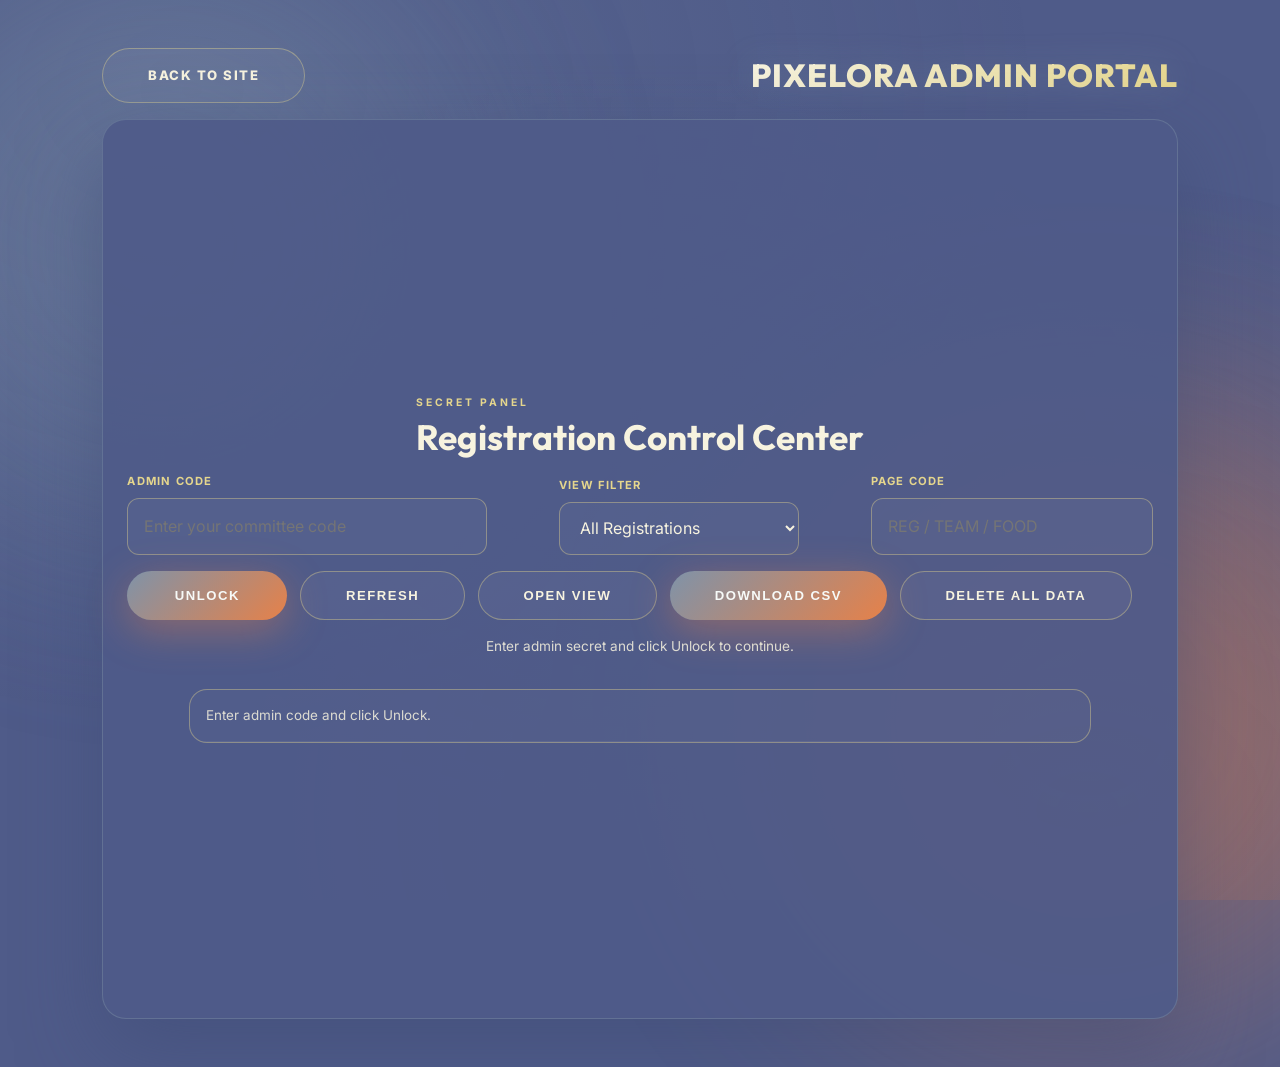
<file: frontend/admin.html>
<!DOCTYPE html>
<html lang="en">
<head>
<meta charset="UTF-8">
<meta name="viewport" content="width=device-width, initial-scale=1.0">
<title>PIXELORA Admin Portal</title>
<link href="https://fonts.googleapis.com/css2?family=Inter:wght@300;400;500;600;700&family=Outfit:wght@400;700;800;900&display=swap" rel="stylesheet">
<link rel="stylesheet" href="styles.css">
</head>
<body class="admin-page">
<div class="bg-glow"></div>
<div class="orb orb1"></div>
<div class="orb orb2"></div>

<main class="admin-page-wrap">
  <div class="admin-topbar">
    <a href="index.html" class="btn bo">Back to Site</a>
    <h1 class="admin-page-title outfit">PIXELORA Admin Portal</h1>
  </div>

  <section class="admin-shell" aria-labelledby="admin-title">
    <div class="admin-head">
      <div>
        <p class="admin-kicker">Secret Panel</p>
        <h2 id="admin-title">Registration Control Center</h2>
      </div>
    </div>

    <div class="admin-controls">
      <label class="admin-secret-field">
        <span>Admin code</span>
        <input type="password" id="admin-secret" placeholder="Enter your committee code" autocomplete="off">
      </label>
      <label class="admin-secret-field admin-filter-field">
        <span>View Filter</span>
        <select id="admin-view-filter">
          <option value="all">All Registrations</option>
          <option value="technical">Technical only</option>
          <option value="nontechnical">Non-Technical only</option>
          <option value="both">Both categories</option>
        </select>
      </label>
      <label class="admin-secret-field admin-filter-field">
        <span>Page Code</span>
        <input type="text" id="admin-page-code" placeholder="REG / TEAM / FOOD" autocomplete="off">
      </label>
      <div class="admin-actions">
        <button type="button" class="btn bm admin-btn" id="admin-unlock">Unlock</button>
        <button type="button" class="btn bo admin-btn" id="admin-refresh">Refresh</button>
        <button type="button" class="btn bo admin-btn" id="admin-open-view">Open View</button>
        <button type="button" class="btn bm admin-btn" id="admin-download">Download CSV</button>
        <button type="button" class="btn bo admin-btn" id="admin-reset">Delete All Data</button>
      </div>
    </div>

    <p id="admin-scope-hint" class="admin-scope-hint" hidden></p>
    <p id="admin-status" class="admin-status" aria-live="polite"></p>

    <div id="admin-event-stats" class="admin-event-stats" hidden></div>

    <div class="admin-table-wrap">
      <table class="admin-table" id="admin-main-table">
        <thead id="admin-table-head"></thead>
        <tbody id="admin-table-body">
          <tr><td class="admin-empty" colspan="8">Enter admin code and click Unlock.</td></tr>
        </tbody>
      </table>
    </div>
  </section>
</main>

<script src="config.js"></script>
<script src="admin.js"></script>
</body>
</html>
</file>
<file: frontend/styles.css>
:root{
  --g1:#7f93a9;--g2:#e68149;
  --warm:#e5d68d;
  --bg:#4f5b89;--card-bg:#6c859a;
  --txt:#f7f3df;
  --muted:#e5d68d;
  --accent-rgb:127,147,169;
  --accent-dark-rgb:230,129,73;
  --bg-rgb:79,91,137;
  --ink-rgb:62,74,117;
  --panel-rgb:103,126,152;
  --warm-rgb:229,214,141;
  --grad:linear-gradient(135deg,var(--g1),var(--g2));
  --border:rgba(229,214,141,.4);
  --dim:rgba(247,243,223,.86);
  --surf:rgba(229,214,141,.18);
  --ease:cubic-bezier(.4,0,.2,1);
}
*,*::before,*::after{margin:0;padding:0;box-sizing:border-box}
.hidden{display:none !important}
html{scroll-behavior:smooth}
body{background:var(--bg);color:var(--txt);font-family:'Inter',sans-serif;overflow-x:hidden;-webkit-font-smoothing:antialiased;line-height:1.6}
h1,h2,h3,h4,.outfit{font-family:'Outfit',sans-serif}
.bg-glow{position:fixed;inset:0;z-index:-1;
  background:radial-gradient(ellipse at 15% 10%,rgba(var(--accent-rgb),.16) 0%,transparent 55%),
             radial-gradient(ellipse at 85% 90%,rgba(var(--accent-dark-rgb),.16) 0%,transparent 55%),
             radial-gradient(ellipse at 50% 50%,rgba(var(--accent-rgb),.08) 0%,transparent 60%)}

/* ── AMBIENT ORBS & GLOW ── */
.orb{position:fixed;border-radius:50%;filter:blur(110px);z-index:-2;opacity:0.35;animation:float 20s infinite alternate cubic-bezier(0.4, 0, 0.2, 1);pointer-events:none}
.orb1{width:45vw;height:45vw;background:var(--g1);top:-5%;left:-10%;animation-delay:0s}
.orb2{width:50vw;height:50vw;background:var(--g2);bottom:-15%;right:-10%;animation-delay:-5s}
.orb3{width:40vw;height:40vw;background:var(--g1);top:30%;left:45%;animation-delay:-10s;opacity:0.25}
@keyframes float{0%{transform:translate(0,0) scale(1)}100%{transform:translate(12vw, 15vh) scale(1.3)}}
.cursor-glow{position:fixed;top:0;left:0;width:700px;height:700px;background:radial-gradient(circle closest-side, rgba(var(--accent-rgb),0.12), transparent);border-radius:50%;transform:translate(-50%,-50%);z-index:-1;pointer-events:none;will-change:transform}
@media(hover: none) and (pointer: coarse) { .cursor-glow { display: none !important; } }

/* ── NAV ── */
nav{position:fixed;top:0;width:100%;padding:1.2rem 6%;display:flex;justify-content:space-between;align-items:center;z-index:1000;transition:.5s var(--ease)}
nav.on{background:rgba(var(--panel-rgb),.9);backdrop-filter:blur(24px);border-bottom:1px solid var(--border);padding:.9rem 6%}
.brand h2{font-size:1.6rem;font-weight:900;letter-spacing:3px;color:var(--txt)}
.brand .loc{font-size:.6rem;color:var(--muted);letter-spacing:1.5px;text-transform:uppercase;opacity:.9}
nav ul{display:flex;gap:2rem;list-style:none}
nav a{text-decoration:none;color:var(--txt);font-size:.78rem;font-weight:500;text-transform:uppercase;letter-spacing:1.5px;opacity:.82;transition:.3s}
nav a:hover{opacity:1;color:var(--txt)}
h1 {
  font-family: 'Righteous', cursive;
  font-size: clamp(3rem, 12vw, 6.5rem);
  text-transform: uppercase;
  line-height: 0.9;
  letter-spacing: -2px;
  background: linear-gradient(180deg, var(--txt) 30%, var(--muted) 100%);
  background-clip: text;
  -webkit-background-clip: text;
  -webkit-text-fill-color: transparent;
  filter: drop-shadow(0 0 15px rgba(var(--accent-rgb),0.36));
}
h1 span {
  display: block;
  font-size: 0.4em;
  letter-spacing: 12px;
  margin-top: 10px;
  color: var(--txt);
  -webkit-text-fill-color: var(--txt);
  text-shadow: 0 0 10px rgba(255,255,255,.45);
}
.ham{display:none;flex-direction:column;gap:5px;cursor:pointer;z-index:1001}
.ham span{display:block;width:22px;height:2px;background:var(--txt);border-radius:2px;transition:.3s}
.mmenu{display:none;position:fixed;inset:0;background:rgba(var(--panel-rgb),.96);z-index:999;flex-direction:column;align-items:center;justify-content:center;gap:2.5rem}
.mmenu.open{display:flex}
.mmenu a{font-size:1.8rem;color:var(--txt);text-decoration:none;font-family:'Outfit';font-weight:700;opacity:.8}
.mmenu a:hover{color:var(--txt);opacity:1}

/* ── LAYOUT ── */
section{padding:clamp(80px,10vw,130px) clamp(5%,8vw,10%);display:flex;flex-direction:column;align-items:center;justify-content:center;min-height:100vh;position:relative}

/* REVEAL - universal scroll pop-up */
.rv,.ev-card,.com-card,.tm-card,.lead-card,.cdb,.ft-loc-box,.ft-soc,.tl2-card{
  opacity:0;transform:translateY(30px);
  transition:opacity .7s var(--ease),transform .7s var(--ease);
}
.rv.in,.ev-card.in,.com-card.in,.tm-card.in,.lead-card.in,.cdb.in,.ft-loc-box.in,.ft-soc.in{opacity:1;transform:translateY(0)}
/* timeline cards get their own directional reveal, keep override */
.tl2-card{transform:translateX(-40px)}
.tl2-card.in{opacity:1;transform:translateX(0)}
.tl2-row:nth-child(even) .tl2-card{transform:translateX(40px)}
.tl2-row:nth-child(even) .tl2-card.in{transform:translateX(0)}
/* stagger siblings inside grids */
.ev-card:nth-child(2),.com-card:nth-child(2),.tm-card:nth-child(2){transition-delay:.1s}
.ev-card:nth-child(3),.com-card:nth-child(3),.tm-card:nth-child(3){transition-delay:.2s}
.com-card:nth-child(4){transition-delay:.1s}.com-card:nth-child(5){transition-delay:.2s}.com-card:nth-child(6){transition-delay:.3s}
.cdb:nth-child(2){transition-delay:.08s}.cdb:nth-child(3){transition-delay:.16s}.cdb:nth-child(4){transition-delay:.24s}

/* ── TITLES ── */
.stitle{font-size:clamp(2rem,5vw,3.5rem);text-align:center;margin-bottom:.5rem;background:linear-gradient(140deg,var(--txt),var(--muted));background-clip:text;-webkit-background-clip:text;-webkit-text-fill-color:transparent}
.ssub{text-align:center;opacity:.76;font-size:.75rem;letter-spacing:3px;text-transform:uppercase;margin-bottom:4rem}

/* ── HERO ── */
#hero{text-align:center;min-height:100vh}
.hdept{font-size:clamp(1.1rem,2.2vw,1.5rem);letter-spacing:7px;color:var(--muted);text-transform:uppercase;margin-bottom:2.5rem;font-weight:600;display:block}
.htitle{font-size:clamp(4.5rem,14vw,12rem);font-weight:900;line-height:.85;letter-spacing:-3px;margin-bottom:2rem;display:block}
.htitle .glow{background:linear-gradient(140deg,var(--txt),var(--muted));background-clip:text;-webkit-background-clip:text;-webkit-text-fill-color:transparent;filter:drop-shadow(0 0 40px rgba(255,255,255,.32))}
.htag{font-size:clamp(1rem,2.5vw,2rem);color:var(--txt);letter-spacing:clamp(6px,2vw,14px);font-weight:700;text-transform:uppercase;margin-bottom:1.5rem;display:block}
.hsub{font-size:clamp(.9rem,2vw,1.05rem);opacity:.86;max-width:560px;margin:0 auto 3.5rem;line-height:1.8;display:block}
.ticker-box{width:100%;max-width:440px;height:86px;margin:0 auto 3.5rem;position:relative;overflow:hidden;border:1px solid var(--border);border-radius:14px;background:rgba(var(--accent-rgb),.12)}
.ti{position:absolute;inset:0;display:flex;flex-direction:column;align-items:center;justify-content:center;opacity:0;transform:translateY(12px);transition:opacity .6s var(--ease),transform .6s var(--ease)}
.ti.on{opacity:1;transform:translateY(0)}
.tl{font-size:.62rem;letter-spacing:4px;color:var(--muted);margin-bottom:.3rem;text-transform:uppercase}
.tv{font-size:1.6rem;font-weight:800;font-family:'Outfit'}

/* ── BTNS ── */
.btn{display:inline-block;padding:1rem 2.8rem;border-radius:50px;font-weight:800;font-size:.82rem;text-transform:uppercase;letter-spacing:1.5px;text-decoration:none;border:none;cursor:pointer;transition:transform .3s var(--ease),box-shadow .3s,filter .3s}
.bm{background:var(--grad);color:#f7faf8;box-shadow:0 10px 40px rgba(var(--accent-dark-rgb),.42)}
.bm:hover{transform:scale(1.06);filter:brightness(1.1);box-shadow:0 16px 50px rgba(var(--accent-dark-rgb),.58)}
.bo{background:rgba(255,255,255,.04);border:1px solid var(--border);color:var(--txt)}
.bo:hover{border-color:var(--g1);color:var(--txt)}

/* ── COUNTDOWN ── */
.cds{padding:60px clamp(5%,8vw,10%);text-align:center;background:rgba(var(--ink-rgb),.22);border-top:1px solid var(--border);border-bottom:1px solid var(--border)}
.cdl{font-size:.82rem;letter-spacing:5px;text-transform:uppercase;color:var(--muted);margin-bottom:2.5rem;font-weight:600}
.cdw{display:flex;justify-content:center;gap:clamp(1rem,3vw,2rem);flex-wrap:wrap;max-width:600px;margin:0 auto}
.cdb{background:var(--surf);border:1px solid var(--border);border-radius:16px;padding:clamp(1rem,3vw,1.5rem) clamp(1.2rem,3vw,2rem);min-width:clamp(70px,15vw,110px);text-align:center;backdrop-filter:blur(10px);transition:transform .3s var(--ease),border-color .3s}
.cdb:hover{transform:scale(1.08);border-color:var(--g1)}
.cdn{font-size:clamp(2rem,6vw,3rem);font-weight:900;line-height:1;background:linear-gradient(140deg,var(--txt),var(--muted));background-clip:text;-webkit-background-clip:text;-webkit-text-fill-color:transparent}
.cdu{font-size:.62rem;letter-spacing:3px;text-transform:uppercase;opacity:.45;margin-top:.4rem}

/* ── EVENT CARDS (Reference Style) ── */
.ev-grid{display:grid;grid-template-columns:repeat(auto-fit,minmax(min(100%,300px),1fr));gap:clamp(1rem,3vw,2rem);width:100%;max-width:1200px}
.ev-card{background:var(--card-bg);border:1px solid var(--border);border-radius:20px;padding:2.5rem 2rem;position:relative;overflow:hidden;transition:all .45s var(--ease);cursor:default}
.ev-card:hover{border-color:rgba(var(--accent-rgb),.6);box-shadow:0 30px 60px rgba(var(--ink-rgb),.38),0 0 30px rgba(var(--accent-rgb),.24);transform:translateY(-8px)}
/* small icon badge */
.ev-badge{width:46px;height:46px;border-radius:10px;background:rgba(var(--accent-rgb),.2);border:1px solid rgba(var(--accent-rgb),.38);display:flex;align-items:center;justify-content:center;font-size:1.3rem;margin-bottom:1rem;position:relative;z-index:2}
/* large faded watermark icon */
.ev-wm{position:absolute;top:1.5rem;right:1.5rem;font-size:4.5rem;color:var(--txt);opacity:.08;line-height:1;user-select:none;pointer-events:none}
.ev-card h3{font-size:1.25rem;font-weight:800;text-transform:uppercase;letter-spacing:1px;margin-bottom:.8rem;position:relative;z-index:2}
.ev-card p{font-size:.88rem;opacity:.88;line-height:1.7;margin-bottom:.8rem;position:relative;z-index:2}
.ev-tag{font-size:.78rem;font-style:italic;color:var(--muted);opacity:.95;margin-bottom:1.2rem;display:block;position:relative;z-index:2}
.ev-rules{list-style:none;margin-bottom:1.8rem;position:relative;z-index:2}
.ev-rules li{font-size:.82rem;opacity:.9;margin-bottom:.35rem;display:flex;align-items:center;gap:.5rem}
.ev-rules li::before{content:'';width:4px;height:4px;border-radius:50%;background:var(--g1);flex-shrink:0}
.ev-link{font-size:.75rem;font-weight:700;letter-spacing:2px;text-transform:uppercase;color:var(--txt);text-decoration:none;display:inline-flex;align-items:center;gap:.5rem;position:relative;z-index:2;transition:gap .3s}
.ev-link:hover{gap:1rem}
.slot-pill{display:inline-flex;align-items:center;gap:.4rem;padding:.4rem .7rem;border-radius:999px;background:rgba(var(--accent-rgb),.22);border:1px solid rgba(var(--accent-rgb),.5);color:var(--txt);font-size:.72rem;letter-spacing:1px;text-transform:uppercase;font-weight:700;margin-bottom:1rem}
.slot-pill.full{background:rgba(255,255,255,.14);border-color:rgba(255,255,255,.35);color:var(--txt)}
.ev-card::before{content:'';position:absolute;top:0;left:0;right:0;height:3px;background:var(--grad);opacity:0;transition:.45s}
.ev-card:hover::before{opacity:1}

/* ── COMMITTEE CARDS ── */
.com-grid{display:grid;grid-template-columns:repeat(auto-fit,minmax(min(100%,280px),1fr));gap:clamp(1rem,2vw,2rem);width:100%;max-width:1200px}
.com-card{background:var(--card-bg);border:1px solid var(--border);border-radius:18px;padding:2rem;transition:all .4s var(--ease)}
.com-card:hover{transform:translateY(-8px);border-color:rgba(var(--accent-rgb),.58);box-shadow:0 20px 50px rgba(var(--ink-rgb),.3)}
.com-label{font-size:.62rem;color:var(--muted);letter-spacing:3px;text-transform:uppercase;margin-bottom:.4rem;font-weight:700;display:block}
.com-name{font-size:1.05rem;font-weight:600;line-height:1.5;color:var(--txt)}
.dv{height:1px;background:var(--border);margin:1.4rem 0}

/* ── STUDENT TEAM ── */
.tm-grid{display:grid;grid-template-columns:repeat(2,1fr);gap:clamp(1rem,2vw,2rem);width:100%;max-width:900px}
.tm-card{background:var(--card-bg);border:1px solid var(--border);border-radius:20px;padding:2.5rem 2rem;text-align:center;transition:all .4s var(--ease)}
.tm-card:hover{transform:translateY(-10px);border-color:rgba(var(--accent-rgb),.58);box-shadow:0 25px 60px rgba(var(--ink-rgb),.36),0 0 25px rgba(var(--accent-rgb),.26)}
.tm-av{width:68px;height:68px;border-radius:50%;background:var(--grad);display:flex;align-items:center;justify-content:center;margin:0 auto 1.4rem;font-size:1.4rem;font-weight:900;color:#fff;box-shadow:0 8px 28px rgba(var(--accent-dark-rgb),.45)}
.tm-role{font-size:.62rem;font-weight:700;letter-spacing:3px;text-transform:uppercase;color:var(--muted);margin-bottom:.4rem}
.tm-name{font-size:1.3rem;font-weight:800;margin-bottom:.3rem}
.tm-ph{font-size:.78rem;opacity:.82;margin-bottom:1.6rem;letter-spacing:1px}
.tm-act{display:flex;gap:.7rem;justify-content:center}
.tm-act a{flex:1;max-width:130px;padding:.6rem 0;border-radius:10px;font-size:.75rem;font-weight:700;text-decoration:none;text-align:center;letter-spacing:.5px;transition:transform .25s,filter .25s}
.tm-act a:hover{transform:scale(1.06);filter:brightness(1.15)}
.ac{background:rgba(255,255,255,.05);border:1px solid var(--border);color:#fff}
.aw{background:var(--g2);color:#fff}

/* ── TIMELINE (two-sided) ── */
.tl2{width:100%;max-width:960px;position:relative}
/* center spine */
.tl2::before{content:'';position:absolute;top:0;bottom:0;left:50%;width:1px;background:rgba(var(--accent-rgb),.45);transform:translateX(-50%)}
.tl2-row{display:flex;justify-content:flex-end;padding-right:calc(50% + 30px);margin-bottom:2rem;position:relative}
.tl2-row:nth-child(even){justify-content:flex-start;padding-right:0;padding-left:calc(50% + 30px)}
/* dot on spine */
.tl2-row::after{content:'';position:absolute;top:50%;left:50%;width:12px;height:12px;border-radius:50%;background:var(--g1);box-shadow:0 0 10px var(--g1);transform:translate(-50%,-50%);z-index:2}
.tl2-card{background:var(--card-bg);border:1px solid var(--border);border-radius:16px;padding:1.6rem 1.8rem;width:100%;max-width:360px;cursor:default;
  transition:transform .35s var(--ease),border-color .35s,box-shadow .35s;
  /* scroll reveal — starts hidden */
  opacity:0;transform:translateX(-40px);transition:opacity .7s var(--ease),transform .7s var(--ease),border-color .35s,box-shadow .35s}
.tl2-card.in{opacity:1;transform:translateX(0)}
.tl2-row:nth-child(even) .tl2-card{transform:translateX(40px)}
.tl2-row:nth-child(even) .tl2-card.in{transform:translateX(0)}
.tl2-card:hover{transform:translateY(-8px) !important;border-color:rgba(var(--accent-rgb),.55);box-shadow:0 20px 50px rgba(var(--ink-rgb),.34),0 0 20px rgba(var(--accent-rgb),.24)}
.tl2-time{font-size:.72rem;font-weight:700;letter-spacing:2px;color:var(--muted);text-transform:uppercase;margin-bottom:.5rem}
.tl2-card h3{font-size:1.1rem;font-weight:800;margin-bottom:.3rem}
.tl2-card p{font-size:.82rem;opacity:.86;line-height:1.6}
@media(max-width:680px){
  .tl2::before{left:12px}
  .tl2-row,.tl2-row:nth-child(even){justify-content:flex-start;padding-left:36px;padding-right:0}
  .tl2-row::after,.tl2-row:nth-child(even)::after{left:12px}
  .tl2-card,.tl2-row:nth-child(even) .tl2-card{max-width:100%;transform:translateX(20px)}
  .tl2-card.in,.tl2-row:nth-child(even) .tl2-card.in{transform:translateX(0)}
}

/* ── ABOUT ── */
.acard{max-width:940px;text-align:center;border:1px solid var(--border);border-radius:24px;padding:clamp(2rem,5vw,4rem);background:rgba(var(--accent-rgb),.1);backdrop-filter:blur(20px)}
.acard p{font-size:clamp(.95rem,2vw,1.1rem);line-height:1.9;opacity:.8}
.acard strong{color:var(--txt);font-weight:700}

/* ── RULES ── */
.rules-shell{width:100%;max-width:1120px;padding:clamp(1.4rem,3vw,2rem);border:1px solid rgba(var(--accent-rgb),.34);border-radius:28px;background:linear-gradient(160deg,rgba(var(--accent-rgb),.18),rgba(var(--ink-rgb),.28));box-shadow:0 32px 80px rgba(var(--ink-rgb),.34);display:grid;gap:1.2rem;position:relative;overflow:hidden}
.rules-shell::before{content:'';position:absolute;inset:0;background:radial-gradient(circle at top left,rgba(var(--warm-rgb),.18),transparent 35%),radial-gradient(circle at bottom right,rgba(var(--accent-dark-rgb),.18),transparent 40%);pointer-events:none}
.rules-intro,.rules-grid,.rules-note{position:relative;z-index:1}
.rules-intro{display:grid;gap:1rem;padding:clamp(1.4rem,3vw,2rem);border-radius:22px;background:linear-gradient(180deg,rgba(255,255,255,.09),rgba(255,255,255,.04));border:1px solid rgba(255,255,255,.14);backdrop-filter:blur(14px);box-shadow:0 18px 42px rgba(var(--ink-rgb),.16)}
.rules-kicker{font-size:.68rem;letter-spacing:3px;text-transform:uppercase;color:var(--muted);font-weight:800}
.rules-intro h3{font-size:clamp(1.4rem,2.8vw,2.2rem);line-height:1.15;font-weight:900;max-width:16ch}
.rules-intro p{font-size:.95rem;line-height:1.8;opacity:.9;max-width:72ch}
.rules-cta{display:inline-flex;align-items:center;gap:.65rem;width:fit-content;padding:.85rem 1.2rem;border-radius:999px;border:1px solid rgba(var(--warm-rgb),.45);background:linear-gradient(135deg,rgba(var(--g2),.95),rgba(var(--warm-rgb),.9));color:#fff;text-decoration:none;font-size:.78rem;font-weight:800;letter-spacing:1.2px;text-transform:uppercase;box-shadow:0 14px 30px rgba(var(--accent-dark-rgb),.26);transition:transform .25s var(--ease),filter .25s var(--ease),box-shadow .25s var(--ease)}
.rules-cta:hover{transform:translateY(-2px);filter:brightness(1.05);box-shadow:0 18px 36px rgba(var(--accent-dark-rgb),.34)}
.rules-cta i{font-size:1.05rem}
.rules-features{display:grid;grid-template-columns:repeat(auto-fit,minmax(210px,1fr));gap:.85rem}
.rules-feature-card{display:flex;align-items:flex-start;gap:.8rem;padding:1rem 1rem;border-radius:18px;border:1px solid rgba(255,255,255,.16);background:linear-gradient(180deg,rgba(255,255,255,.14),rgba(255,255,255,.05));box-shadow:0 18px 36px rgba(var(--ink-rgb),.22)}
.rules-feature-card--gold{background:linear-gradient(135deg,rgba(229,214,141,.28),rgba(255,255,255,.08));border-color:rgba(229,214,141,.42)}
.rules-feature-card--peach{background:linear-gradient(135deg,rgba(230,129,73,.24),rgba(255,255,255,.08));border-color:rgba(230,129,73,.4)}
.rules-feature-card--blue{background:linear-gradient(135deg,rgba(127,147,169,.28),rgba(255,255,255,.08));border-color:rgba(127,147,169,.4)}
.rules-badge{width:2.45rem;height:2.45rem;border-radius:999px;display:flex;align-items:center;justify-content:center;flex-shrink:0;background:var(--grad);box-shadow:0 10px 20px rgba(var(--accent-dark-rgb),.24);font-size:.68rem;font-weight:900;letter-spacing:1px;color:#fff}
.rules-feature-card h4{font-size:.85rem;font-weight:900;letter-spacing:.7px;text-transform:uppercase;margin-bottom:.22rem}
.rules-feature-card p{font-size:.8rem;line-height:1.55;opacity:.9}
.rules-quote{display:flex;align-items:flex-start;gap:.9rem;padding:1.1rem 1.15rem;border-radius:20px;border:1px solid rgba(var(--warm-rgb),.34);background:linear-gradient(135deg,rgba(var(--warm-rgb),.24),rgba(var(--accent-rgb),.14));box-shadow:0 20px 40px rgba(var(--ink-rgb),.18)}
.rules-quote-mark{width:2.4rem;height:2.4rem;border-radius:50%;display:flex;align-items:center;justify-content:center;flex-shrink:0;background:rgba(255,255,255,.16);border:1px solid rgba(255,255,255,.14);color:var(--txt);font-size:1.6rem;font-weight:900;line-height:1}
.rules-quote p{font-size:.92rem;line-height:1.75;font-style:italic;opacity:.97}
.rules-grid{display:grid;grid-template-columns:repeat(2,minmax(0,1fr));gap:1rem}
.rule-card{padding:1.35rem 1.3rem;border:1px solid rgba(255,255,255,.16);border-radius:22px;background:linear-gradient(180deg,rgba(255,255,255,.11),rgba(255,255,255,.05));backdrop-filter:blur(12px);display:grid;gap:.95rem;box-shadow:0 16px 34px rgba(var(--ink-rgb),.16);position:relative;overflow:hidden}
.rule-card::before{content:'';position:absolute;left:0;top:0;width:100%;height:4px;background:var(--grad);opacity:.95}
.rule-card--gold{background:linear-gradient(180deg,rgba(229,214,141,.24),rgba(255,255,255,.05))}
.rule-card--peach{background:linear-gradient(180deg,rgba(230,129,73,.22),rgba(255,255,255,.05))}
.rule-card--blue{background:linear-gradient(180deg,rgba(127,147,169,.24),rgba(255,255,255,.05))}
.rule-card--violet{background:linear-gradient(180deg,rgba(111,92,184,.24),rgba(255,255,255,.05))}
.rule-head{display:flex;align-items:center;justify-content:space-between;gap:1rem;padding-top:.2rem}
.rule-head span{font-size:.74rem;letter-spacing:2px;text-transform:uppercase;color:var(--muted);font-weight:900}
.rule-head strong{font-size:.68rem;letter-spacing:2px;text-transform:uppercase;color:var(--warm);font-weight:900}
.rule-card h3{font-size:1.05rem;font-weight:900;letter-spacing:.4px}
.rule-card ul{list-style:none;display:grid;gap:.65rem}
.rule-card li{display:flex;gap:.65rem;font-size:.86rem;line-height:1.65;opacity:.94}
.rule-card li::before{content:'•';font-size:1.1rem;line-height:1;color:var(--warm);flex-shrink:0;margin-top:.05rem}
.rules-note{padding:1rem 1.1rem;border-radius:16px;border:1px solid rgba(var(--warm-rgb),.34);background:linear-gradient(135deg,rgba(var(--warm-rgb),.2),rgba(var(--accent-rgb),.12));font-size:.88rem;line-height:1.7;opacity:.97;box-shadow:0 12px 28px rgba(var(--ink-rgb),.12)}
.rules-note strong{color:var(--txt)}

@media(max-width:768px){
  .rules-features{grid-template-columns:1fr}
  .rules-grid{grid-template-columns:1fr}
}

/* ── REGISTER ── */
.rcard{border:1px solid var(--g1);border-radius:24px;padding:clamp(2rem,5vw,5rem) clamp(1.5rem,5vw,4rem);text-align:center;max-width:780px;width:100%;background:rgba(var(--accent-rgb),.1)}
.rcard h3{font-size:clamp(1rem,2vw,1.3rem);opacity:.9;margin-bottom:3rem;font-weight:400}
.reg-form{display:flex;flex-direction:column;gap:1rem;text-align:left}
.reg-workflow{display:grid;gap:1.25rem;text-align:left}
.reg-rules{padding:1rem 1.1rem;border:1px solid var(--border);border-radius:14px;background:rgba(255,255,255,.03);text-align:left}
.reg-rules h3{margin:0 0 .7rem;font-size:1.02rem;font-weight:800;letter-spacing:.3px;text-transform:none;color:var(--txt)}
.reg-rules p{margin:0;font-size:.92rem;font-weight:600;line-height:1.8;opacity:.92}
.reg-shell{display:grid;gap:1.25rem}
.reg-shell{padding:1.25rem;border:1px solid rgba(var(--accent-rgb),.35);border-radius:20px;background:linear-gradient(145deg,rgba(var(--accent-rgb),.12),rgba(var(--ink-rgb),.18));box-shadow:0 24px 60px rgba(var(--ink-rgb),.24)}
.reg-shell-head{display:flex;align-items:flex-start;justify-content:space-between;gap:1rem;flex-wrap:wrap}
.reg-kicker{font-size:.72rem;color:var(--muted);letter-spacing:1.2px;text-transform:none;font-weight:700;display:block;margin-bottom:.35rem}
.reg-shell-head h3{margin:0;font-size:clamp(1.1rem,2.2vw,1.5rem);font-weight:800}
.reg-session-chip{min-width:140px;padding:.8rem 1rem;border-radius:12px;border:1px solid rgba(255,255,255,.12);background:linear-gradient(135deg, rgba(255,255,255,.06), rgba(255,255,255,.02));backdrop-filter:blur(8px);display:grid;gap:.2rem;text-align:right;box-shadow:0 2px 8px rgba(0,0,0,.15)}
.reg-session-chip span{font-size:.55rem;letter-spacing:.5px;text-transform:uppercase;color:var(--muted);font-weight:600}
.reg-session-chip strong{font-size:.95rem;letter-spacing:.3px;color:var(--text);font-weight:500}
.reg-progress{display:grid;grid-template-columns:repeat(4,minmax(0,1fr));gap:.65rem}
.reg-progress button{border:1px solid var(--border);background:rgba(255,255,255,.03);color:var(--txt);padding:.8rem .85rem;border-radius:999px;font-size:.72rem;font-weight:800;letter-spacing:1.2px;text-transform:uppercase;cursor:pointer;transition:transform .25s var(--ease),border-color .25s var(--ease),background .25s var(--ease),opacity .25s var(--ease)}
.reg-progress button:hover{transform:translateY(-1px);border-color:var(--g1)}
.reg-progress button.active{background:var(--grad);border-color:rgba(var(--accent-rgb),.72);box-shadow:0 10px 24px rgba(var(--accent-dark-rgb),.24)}
.reg-progress button:disabled{opacity:.38;cursor:not-allowed;transform:none;box-shadow:none}
.reg-step{display:grid;gap:1rem;padding:1.2rem;border:1px solid var(--border);border-radius:18px;background:rgba(255,255,255,.03);text-align:left}
.reg-step{box-shadow:inset 0 0 0 1px rgba(255,255,255,.03)}
.reg-step.hidden{display:none}
.reg-step-head{display:grid;gap:.25rem;margin-bottom:.25rem}
.reg-step-head h4{margin:0;font-size:1.05rem;font-weight:800;letter-spacing:.5px;text-transform:uppercase}
.reg-step-head p{margin:0;font-size:.88rem;opacity:.82;line-height:1.6}
.reg-columns{display:grid;grid-template-columns:repeat(2,minmax(0,1fr));gap:1rem}
.selection-summary,.team-note{padding:.95rem 1rem;border:1px solid var(--border);border-radius:12px;background:rgba(255,255,255,.02);font-size:.88rem;line-height:1.7;opacity:.92}
.selection-summary strong,.team-note strong{color:var(--txt)}
.reg-nav-actions{display:flex;gap:.8rem;flex-wrap:wrap;justify-content:flex-end;margin-top:.35rem}
.reg-nav-actions .btn{min-width:160px}
.reg-footer-actions{display:flex;justify-content:center;padding-top:.4rem}
.reg-join-btn{border-color:var(--warm);color:#ffffff;background:linear-gradient(135deg,var(--g1),var(--warm));box-shadow:0 12px 32px rgba(var(--warm-rgb),0.45);display:inline-flex;align-items:center;gap:.6rem}
.reg-join-btn i{font-size:1.1rem}
.member-builder{display:grid;gap:1rem;padding:1rem;border:1px solid var(--border);border-radius:16px;background:rgba(255,255,255,.02)}
.member-builder-head{display:flex;align-items:center;justify-content:space-between;gap:1rem;flex-wrap:wrap}
.member-builder-head h4,.member-editor-head h5{margin:0;font-size:1rem;font-weight:800;letter-spacing:.5px;text-transform:uppercase}
.member-list{display:grid;gap:.85rem}
.member-empty{padding:1rem;border:1px dashed rgba(var(--accent-rgb),.35);border-radius:14px;background:rgba(255,255,255,.02);font-size:.88rem;opacity:.82}
.member-card{display:grid;gap:.8rem;padding:1rem;border:1px solid var(--border);border-radius:16px;background:rgba(var(--accent-rgb),.08)}
.member-card{transition:transform .25s var(--ease),box-shadow .25s var(--ease),border-color .25s var(--ease)}
.member-card:hover{transform:translateY(-2px);border-color:rgba(var(--accent-rgb),.6);box-shadow:0 10px 26px rgba(var(--ink-rgb),.24)}
.member-card-head{display:flex;align-items:flex-start;justify-content:space-between;gap:1rem;flex-wrap:wrap}
.member-card-title{display:grid;gap:.2rem}
.member-card-title strong{font-size:1rem;letter-spacing:.4px}
.member-card-title span{font-size:.72rem;color:var(--muted);letter-spacing:2px;text-transform:uppercase;font-weight:700}
.member-tag-row{display:flex;flex-wrap:wrap;gap:.5rem}
.member-tag{padding:.3rem .55rem;border-radius:999px;border:1px solid rgba(var(--accent-rgb),.35);background:rgba(255,255,255,.04);font-size:.72rem;font-weight:700;letter-spacing:.3px}
.member-actions{display:flex;gap:.5rem;flex-wrap:wrap}
.member-actions button{border:none;border-radius:999px;padding:.55rem .9rem;font-size:.72rem;font-weight:800;letter-spacing:1px;text-transform:uppercase;cursor:pointer;transition:transform .2s var(--ease),filter .2s var(--ease)}
.member-actions button:hover{transform:translateY(-1px);filter:brightness(1.08)}
.member-edit{background:rgba(var(--accent-rgb),.18);color:var(--txt);border:1px solid rgba(var(--accent-rgb),.32)}
.member-remove{background:rgba(255,255,255,.08);color:var(--txt);border:1px solid rgba(255,255,255,.12)}
.member-editor{display:grid;gap:1rem;padding:1rem;border:1px solid rgba(var(--accent-rgb),.35);border-radius:16px;background:rgba(var(--ink-rgb),.14)}
.member-editor.hidden{display:none}
.member-editor-head{display:grid;gap:.25rem}
.member-editor-head p{margin:0;font-size:.85rem;opacity:.82;line-height:1.6}
.member-event-fields{display:grid;gap:1rem}
.member-event-group{display:grid;gap:.6rem;padding:1rem;border:1px solid var(--border);border-radius:14px;background:rgba(255,255,255,.02)}
.member-event-group h6{margin:0;font-size:.72rem;letter-spacing:2px;text-transform:uppercase;color:var(--muted)}
.member-event-group .reg-checklist{margin-top:0}
.member-event-empty{font-size:.84rem;opacity:.78;line-height:1.6}
.final-review{display:grid;gap:1rem}
.review-grid{display:grid;grid-template-columns:repeat(2,minmax(0,1fr));gap:1rem}
.review-card{padding:1rem;border:1px solid var(--border);border-radius:14px;background:rgba(255,255,255,.02);display:grid;gap:.35rem}
.review-card{box-shadow:inset 0 0 0 1px rgba(255,255,255,.02)}
.review-card h5{margin:0;font-size:.72rem;letter-spacing:2px;text-transform:uppercase;color:var(--muted)}
.review-card p{margin:0;font-size:.92rem;line-height:1.6;opacity:.92}
.review-list{margin:0;padding-left:1rem;display:grid;gap:.35rem}
.review-list li{font-size:.88rem;line-height:1.5;opacity:.92}
#payment-qr{background:#fff;padding:.25rem}
.reg-grid{display:grid;grid-template-columns:repeat(2,minmax(0,1fr));gap:1rem}
.reg-field{display:flex;flex-direction:column;gap:.45rem}
.reg-field span{font-size:.72rem;letter-spacing:1.2px;text-transform:uppercase;color:var(--muted);font-weight:700}
.reg-field input,.reg-field select,.reg-field textarea{width:100%;padding:.9rem 1rem;border-radius:12px;border:1px solid var(--border);background:rgba(255,255,255,.03);color:var(--txt);font:inherit;outline:none;transition:border-color .2s var(--ease),box-shadow .2s var(--ease)}
.reg-field textarea{resize:vertical;min-height:96px}
.reg-field select option{background:rgba(var(--panel-rgb),.95);color:var(--txt)}
.reg-field select option:hover,.reg-field select option:focus,.reg-field select option:checked{background:rgba(var(--ink-rgb),.95);color:var(--txt)}
.reg-field input:focus,.reg-field select:focus,.reg-field textarea:focus{border-color:var(--g1);box-shadow:0 0 0 3px rgba(var(--accent-rgb),.24)}
.reg-checklist{display:grid;gap:.6rem;margin-top:.35rem}
.reg-option{display:flex;align-items:center;justify-content:flex-start;gap:.65rem;font-size:.98rem;line-height:1.4;color:var(--txt);cursor:pointer}
.reg-option input[type='checkbox'],.reg-option input[type='radio']{width:18px;height:18px;padding:0;margin:0;accent-color:var(--g1);flex-shrink:0}
.reg-option span{font-size:1rem;letter-spacing:0;text-transform:none;color:var(--txt);font-weight:500}
.slot-inline{margin-left:auto;font-size:.78rem;font-style:normal;color:var(--txt);opacity:.95;font-weight:700;letter-spacing:.2px}
.reg-status{min-height:1.2rem;font-size:.85rem;opacity:.8}
.reg-status.ok{color:var(--txt)}
.reg-status.err{color:var(--txt)}
.team-details{display:grid;gap:.8rem;margin-top:.9rem;padding:.95rem;border:1px solid var(--border);border-radius:12px;background:rgba(255,255,255,.02)}
.team-details.empty{display:none}
.team-head{display:flex;align-items:center;justify-content:space-between;gap:.75rem;flex-wrap:wrap}
.team-title{font-size:.72rem;letter-spacing:1.1px;text-transform:uppercase;color:var(--muted);font-weight:700}
.team-hint{font-size:.78rem;opacity:.84}
.team-members{display:grid;gap:.6rem}
.team-member-row{display:grid;grid-template-columns:repeat(2,minmax(0,1fr));gap:.6rem}

@media(max-width:768px){
  .team-member-row{grid-template-columns:1fr}
}

/* ── LEADERSHIP ── */
.lead-card{background:var(--card-bg);border:1px solid var(--border);border-radius:24px;padding:3rem;display:flex;align-items:center;gap:3rem;max-width:760px;width:100%;transition:all .4s var(--ease)}
.lead-card:hover{border-color:rgba(var(--accent-rgb),.58);box-shadow:0 20px 50px rgba(var(--ink-rgb),.34),0 0 25px rgba(var(--accent-rgb),.28);transform:translateY(-6px)}
.lead-av{width:90px;height:90px;border-radius:50%;background:var(--grad);display:flex;align-items:center;justify-content:center;font-size:2rem;font-weight:900;color:#fff;flex-shrink:0;box-shadow:0 8px 30px rgba(var(--accent-dark-rgb),.42)}
.lead-info .lead-role{font-size:.65rem;color:var(--muted);letter-spacing:3px;text-transform:uppercase;font-weight:700;margin-bottom:.5rem;display:block}
.lead-info h3{font-size:1.6rem;font-weight:800;margin-bottom:.3rem}
.lead-info .lead-pos{font-size:.9rem;opacity:.86}
@media(max-width:500px){.lead-card{flex-direction:column;text-align:center;padding:2rem}.lead-av{margin:0 auto}}

/* ── FOOTER (reference style) ── */
footer{padding:clamp(50px,8vw,90px) clamp(5%,8vw,10%);border-top:1px solid var(--border);background:rgba(var(--ink-rgb),.26)}
.ft-inner{display:grid;grid-template-columns:1fr 1fr;gap:4rem;max-width:900px;margin:0 auto;align-items:start}
.ft-title{font-size:clamp(2.5rem,7vw,4rem);font-weight:900;line-height:1;margin-bottom:.8rem}
.ft-title span{background:linear-gradient(140deg,var(--txt),var(--muted));background-clip:text;-webkit-background-clip:text;-webkit-text-fill-color:transparent}
.ft-sub{font-size:.95rem;opacity:.86;max-width:340px;line-height:1.7;margin-bottom:1.5rem}
.ft-section-label{font-size:.65rem;color:var(--muted);letter-spacing:3px;text-transform:uppercase;font-weight:700;margin-bottom:1.2rem;display:block}
.ft-loc-box{display:flex;align-items:flex-start;gap:1rem;background:var(--surf);border:1px solid var(--border);border-radius:14px;padding:1.2rem 1.4rem;margin-bottom:2rem}
.ft-loc-icon{width:44px;height:44px;border-radius:10px;background:rgba(var(--accent-rgb),.15);border:1px solid rgba(var(--accent-rgb),.25);display:flex;align-items:center;justify-content:center;font-size:1.2rem;flex-shrink:0}
.ft-loc-text p{font-size:.88rem;line-height:1.6;opacity:.9}
.ft-soc{display:flex;gap:.8rem}
.ft-soc a{width:48px;height:48px;border-radius:12px;background:var(--surf);border:1px solid var(--border);display:flex;align-items:center;justify-content:center;font-size:1.2rem;text-decoration:none;transition:transform .3s var(--ease),border-color .3s,background .3s}
.ft-soc a:hover{transform:translateY(-4px);border-color:var(--g1);background:rgba(var(--accent-rgb),.2)}
.ft-bottom{text-align:center;margin-top:4rem;padding-top:2rem;border-top:1px solid var(--border)}
.ft-bottom p{font-size:.78rem;opacity:.72;letter-spacing:1px}
.ft-bottom .credit{opacity:.82;margin-top:.4rem;font-size:.78rem}
.ft-bottom .credit span{color:var(--txt);opacity:1}
@media(max-width:640px){.ft-inner{grid-template-columns:1fr;gap:2.5rem}}

/* ── RESPONSIVE ── */
@media(max-width:1024px){.ev-grid{grid-template-columns:repeat(2,1fr)}}
@media(max-width:768px){
  nav ul{display:none}.ham{display:flex}
  section{padding:90px 5% 60px}
  .ev-grid,.com-grid{grid-template-columns:1fr}
  .tm-grid{grid-template-columns:1fr}
  .reg-grid{grid-template-columns:1fr}
  .reg-columns,.review-grid{grid-template-columns:1fr}
  .reg-progress{grid-template-columns:repeat(2,minmax(0,1fr))}
  .reg-nav-actions .btn{min-width:0;flex:1}
  .reg-session-chip{text-align:left;width:100%}
  .htitle{font-size:min(4.5rem,22vw)}.htag{letter-spacing:6px}
  .acard,.rcard{padding:2rem 1.5rem}
  .cdw{gap:1rem}
  .tt{min-width:100px;font-size:.78rem}
}
  @media(max-width:480px){
    .htitle{font-size:3.5rem}
    .cdn{font-size:2rem}
    .cdb{min-width:60px;padding:.8rem 1rem}
    .ev-wm{font-size:3rem}
    .reg-progress{grid-template-columns:1fr}
    .reg-nav-actions{flex-direction:column}
    .reg-nav-actions .btn{width:100%}
  }

/* ── POSTER INTERACTION ── */
.poster-container{cursor:pointer;position:relative;overflow:hidden;border-radius:10%;border:1px solid rgba(var(--accent-rgb),0.38);box-shadow:0 0 100px rgba(var(--accent-rgb),0.22),0 40px 80px rgba(var(--ink-rgb),0.72);transition:all .5s var(--ease)}
.poster-container img{transition:transform .5s var(--ease);display:block}
.poster-container:hover{transform:translateY(-15px) scale(1.02);border-color:rgba(var(--accent-rgb),0.65);box-shadow:0 0 120px rgba(var(--accent-rgb),0.3),0 50px 100px rgba(var(--ink-rgb),0.84)}

/* ── ADMIN PORTAL ── */
.admin-portal{position:fixed;inset:0;z-index:2000;display:none;align-items:center;justify-content:center;padding:clamp(1rem,4vw,2rem);background:rgba(var(--ink-rgb),.72);backdrop-filter:blur(18px)}
.admin-portal.open{display:flex}
.admin-shell{width:min(1200px,100%);max-height:90vh;display:flex;flex-direction:column;gap:1rem;background:rgba(var(--bg-rgb),.93);border:1px solid rgba(var(--accent-rgb),.4);border-radius:24px;padding:clamp(1rem,3vw,1.5rem);box-shadow:0 30px 80px rgba(var(--ink-rgb),.52)}
.admin-head{display:flex;align-items:flex-start;justify-content:space-between;gap:1rem}
.admin-kicker{font-size:.65rem;letter-spacing:3px;text-transform:uppercase;color:var(--muted);font-weight:700;margin-bottom:.4rem}
.admin-head h2{font-size:clamp(1.4rem,3vw,2.2rem);line-height:1.1}
.admin-close{width:44px;height:44px;border:none;border-radius:50%;background:rgba(255,255,255,.06);color:var(--txt);font-size:1.8rem;cursor:pointer;transition:transform .2s var(--ease),background .2s var(--ease)}
.admin-close:hover{transform:scale(1.05);background:rgba(255,255,255,.12)}
.admin-controls{display:flex;gap:1rem;align-items:flex-end;justify-content:space-between;flex-wrap:wrap}
.admin-secret-field{display:flex;flex-direction:column;gap:.45rem;min-width:min(360px,100%)}
.admin-secret-field span{font-size:.7rem;letter-spacing:1.2px;text-transform:uppercase;color:var(--muted);font-weight:700}
.admin-secret-field input,.admin-secret-field select{width:100%;padding:.9rem 1rem;border-radius:12px;border:1px solid var(--border);background:rgba(255,255,255,.03);color:var(--txt);font:inherit;outline:none}
.admin-secret-field select option{background:rgba(var(--panel-rgb),.95);color:var(--txt)}
.admin-filter-field{min-width:min(240px,100%)}
.admin-actions{display:flex;gap:.8rem;flex-wrap:wrap}
.admin-btn{min-width:160px}
.admin-status{min-height:1.2rem;font-size:.85rem;opacity:.85}
.admin-view-note{font-size:.82rem;opacity:.86}
.admin-view{display:none;gap:.65rem}
.admin-view.active{display:grid}
.admin-view h3{font-size:1rem;letter-spacing:.8px;text-transform:uppercase}
.admin-table-wrap{overflow:auto;border:1px solid var(--border);border-radius:18px;background:rgba(255,255,255,.02);max-height:60vh}
.admin-table{width:100%;border-collapse:collapse;min-width:900px}
.admin-table th,.admin-table td{padding:.9rem 1rem;border-bottom:1px solid rgba(255,255,255,.06);vertical-align:top;text-align:left;font-size:.84rem}
.admin-table th{position:sticky;top:0;background:rgba(var(--panel-rgb),.95);font-size:.68rem;letter-spacing:1.2px;text-transform:uppercase;color:var(--txt);z-index:1}
.admin-table tbody tr:hover{background:rgba(255,255,255,.03)}
.admin-team{display:flex;flex-direction:column;gap:.25rem}
.admin-team strong{color:var(--txt);font-size:.85rem}
.admin-team span{opacity:.9;font-size:.78rem;line-height:1.45}
.admin-food-list{list-style:none;margin:.35rem 0 0;padding:0;display:flex;flex-direction:column;gap:.2rem}
.admin-food-list li{font-size:.78rem;line-height:1.4}
.admin-muted{opacity:.7;font-size:.78rem}
.admin-evtag{display:inline-block;font-size:.68rem;font-weight:800;letter-spacing:.06em;text-transform:uppercase;color:var(--g1);margin-bottom:.25rem}
.admin-subh{font-size:.7rem;letter-spacing:.08em;text-transform:uppercase;opacity:.75;margin:.4rem 0 .15rem}
.admin-food-wrap{margin-top:.35rem}
.admin-scope-hint{font-size:.82rem;opacity:.88;padding:.6rem 1rem;border-radius:12px;border:1px solid rgba(var(--accent-rgb),.35);background:rgba(var(--accent-rgb),.08)}
.admin-event-stats{display:grid;gap:.75rem;grid-template-columns:repeat(auto-fit,minmax(260px,1fr))}
.admin-stat-block{padding:.75rem 1rem;border-radius:14px;border:1px solid var(--border);background:rgba(255,255,255,.03)}
.admin-stat-block h4{margin:0 0 .5rem;font-size:.75rem;letter-spacing:.06em;text-transform:uppercase;opacity:.8}
.admin-stat-chips{display:flex;flex-wrap:wrap;gap:.4rem}
.admin-chip{font-size:.78rem;padding:.35rem .65rem;border-radius:999px;background:rgba(255,255,255,.06);border:1px solid var(--border)}
.admin-meal-sum{font-size:.78rem;max-width:280px;word-break:break-word}
.admin-empty{padding:2rem;text-align:center;opacity:.84}
.admin-view-link{display:inline-flex;align-items:center;justify-content:center;padding:.45rem .75rem;border-radius:999px;border:1px solid rgba(var(--accent-rgb),.5);background:rgba(var(--accent-rgb),.2);color:var(--txt);font-size:.74rem;font-weight:700;letter-spacing:.6px;text-transform:uppercase;text-decoration:none;transition:transform .2s var(--ease),filter .2s var(--ease),border-color .2s var(--ease)}
.admin-view-link:hover{transform:translateY(-1px);filter:brightness(1.08);border-color:rgba(var(--accent-rgb),.72)}
.admin-food-summary{display:grid;grid-template-columns:repeat(auto-fit,minmax(160px,1fr));gap:.8rem}
.admin-food-card{padding:.8rem .9rem;border:1px solid rgba(var(--accent-rgb),.35);border-radius:12px;background:rgba(var(--accent-rgb),.13);display:grid;gap:.18rem}
.admin-food-card span{font-size:.7rem;letter-spacing:1.2px;text-transform:uppercase;color:var(--muted);font-weight:700}
.admin-food-card strong{font-size:1.25rem}

@media(max-width:768px){
  .admin-shell{max-height:95vh}
  .admin-actions{width:100%}
  .admin-btn{flex:1;min-width:0}
  .admin-secret-field{min-width:100%}
}

/* ── ADMIN STANDALONE PAGE ── */
.admin-page{min-height:100vh;padding:clamp(24px,4vw,48px) clamp(5%,8vw,10%);overflow-x:hidden}
.admin-page-wrap{max-width:1200px;margin:0 auto;position:relative;z-index:1;display:grid;gap:1rem}
.admin-topbar{display:flex;align-items:center;justify-content:space-between;gap:1rem;flex-wrap:wrap}
.admin-page-title{font-size:clamp(1.2rem,3vw,2rem);font-weight:800;letter-spacing:1px;background:linear-gradient(140deg,var(--txt),var(--muted));background-clip:text;-webkit-background-clip:text;-webkit-text-fill-color:transparent}
.admin-page .admin-shell{width:100%;max-height:none}

@media(max-width:768px){
  .admin-topbar{flex-direction:column;align-items:flex-start}
}
</file>
